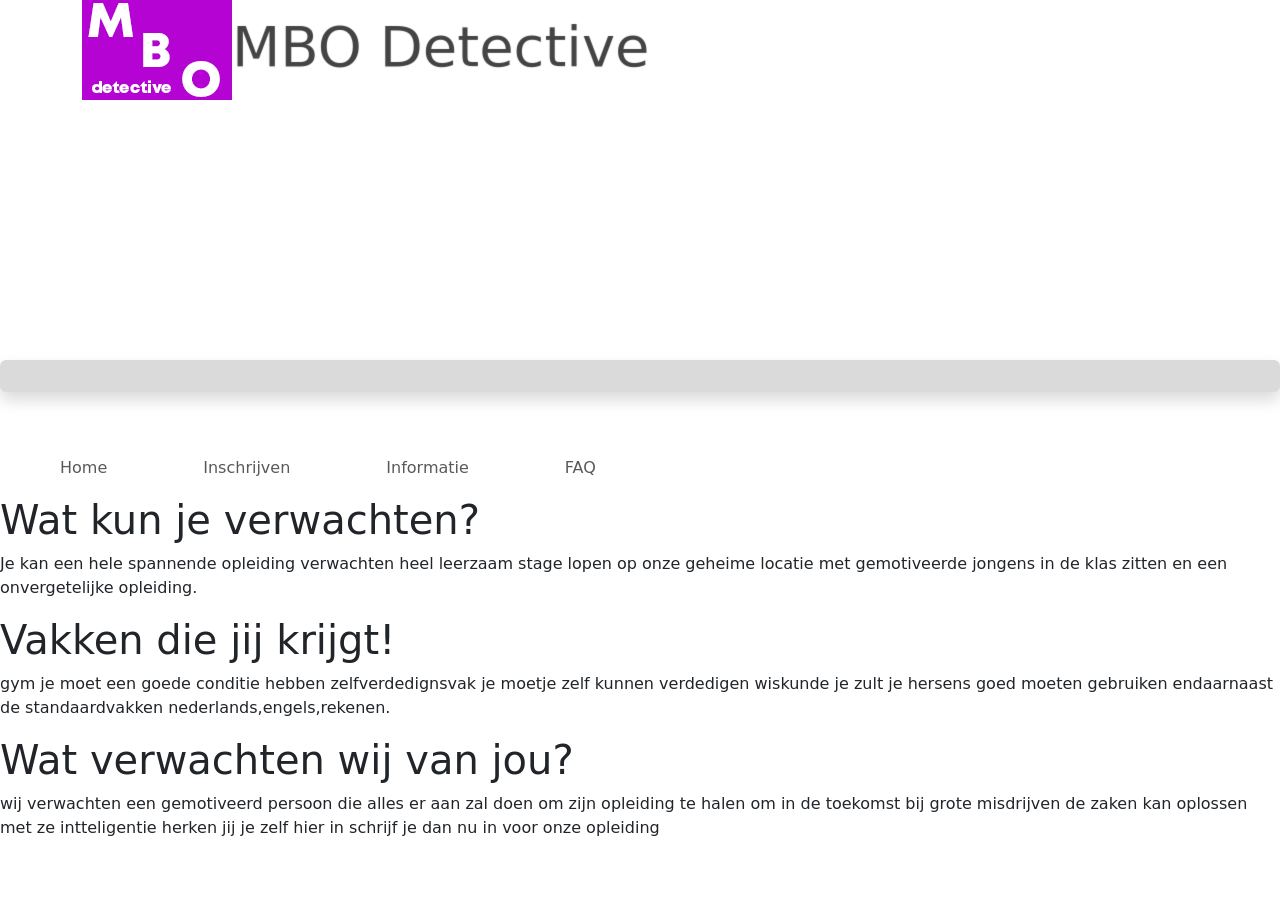
<file: Ryan, Yassin en Adam/info.html>
<!doctype html>
<html lang="en">

<head>
    <!-- Required meta tags -->
    <meta charset="utf-8">
    <meta name="viewport" content="width=device-width, initial-scale=1">

    <!-- Bootstrap CSS -->
    <link href="https://cdn.jsdelivr.net/npm/bootstrap@5.0.0-beta1/dist/css/bootstrap.min.css" rel="stylesheet" integrity="sha384-giJF6kkoqNQ00vy+HMDP7azOuL0xtbfIcaT9wjKHr8RbDVddVHyTfAAsrekwKmP1" crossorigin="anonymous">
    <link rel="stylesheet" type="text/css" href="index.css">
    <link rel="shortcut icon" type="image/jpg" href="./img/favicon.ico"/>

    <title>MBO Detective</title>
</head>

<body>

    <div class="jumbotron jumbotron-fluid">
      <div class="container">
        <h1 class="display-4"><img id="" src="./img/logombo.png" alt="">MBO Detective </h1>
      </div>
    </div>
    <nav class="navbar justify-content-center navbar-light col-12 shadow p-3 mb-5 bg-grey rounded"
        style="background-color: #dadadb;"></nav>
        <nav class="navbar navbar-expand-lg navbar-light ">
            <div class="container-fluid text-center">
                <button class="navbar-toggler" type="button" data-bs-toggle="collapse"
                    data-bs-target="#navbarNavAltMarkup" aria-controls="navbarNavAltMarkup" aria-expanded="false"
                    aria-label="Toggle navigation">
                    <span class="navbar-toggler-icon"></span>
                </button>
                <div class="collapse navbar-collapse" id="navbarNavAltMarkup">
                    <div class="navbar-nav">
                      <a class="nav-link px-5" href="./index.html">Home</a>
                      <a class="nav-link px-5" href="./contact.php">Inschrijven</a>
                      <a class="nav-link px-5" href="./info.html">Informatie</a>
                      <a class="nav-link px-5" href="./faq.html">FAQ</a>
                    </div>
                </div>
            </div>
        </nav>
    </nav>

    <!-- <div class="jumbotron jumbotron-fluid">
        <div class="container">
          <h1 class="display-4"><img id="" src="./img/logombo.png" alt="">MBO Detective </h1>
          <p class="lead">Informatie over de detective opleiding!</p>
            <img class="resize"id="student"src="./img/pikachu.jpg" alt="">
        </div>
      </div> -->

    <h1>Wat kun je verwachten?</h1>
    Je kan een hele spannende opleiding verwachten heel leerzaam stage lopen op onze geheime locatie met gemotiveerde jongens in de klas zitten en een onvergetelijke opleiding.</p>
    <h1>Vakken die jij krijgt!</h1>
        <p>gym je moet een goede conditie hebben zelfverdedignsvak je moetje zelf kunnen verdedigen wiskunde je zult je hersens goed moeten gebruiken endaarnaast de standaardvakken nederlands,engels,rekenen.</p>
    <h1>Wat verwachten wij van jou?</h1>
        <p>wij verwachten een gemotiveerd persoon die alles er aan zal doen om zijn opleiding te halen om in de toekomst bij grote misdrijven de zaken kan oplossen met ze intteligentie
           herken jij je zelf hier in schrijf je dan nu in voor onze opleiding 
        </p>

        
        <!-- <div id="accordion">
            <div class="card">
              <div class="card-header" id="headingOne">
                <h5 class="mb-0">
                  <button class="btn btn-link" data-toggle="collapse" data-target="#collapseOne" aria-expanded="true" aria-controls="collapseOne">
                    Collapsible Group Item #1
                  </button>
                </h5>
              </div>
          
              <div id="collapseOne" class="collapse show" aria-labelledby="headingOne" data-parent="#accordion">
                <div class="card-body">
                  Anim pariatur cliche reprehenderit, enim eiusmod high life accusamus terry richardson ad squid. 3 wolf moon officia aute, non cupidatat skateboard dolor brunch. Food truck quinoa nesciunt laborum eiusmod. Brunch 3 wolf moon tempor, sunt aliqua put a bird on it squid single-origin coffee nulla assumenda shoreditch et. Nihil anim keffiyeh helvetica, craft beer labore wes anderson cred nesciunt sapiente ea proident. Ad vegan excepteur butcher vice lomo. Leggings occaecat craft beer farm-to-table, raw denim aesthetic synth nesciunt you probably haven't heard of them accusamus labore sustainable VHS.
                </div>
              </div>
            </div>
            <div class="card">
              <div class="card-header" id="headingTwo">
                <h5 class="mb-0">
                  <button class="btn btn-link collapsed" data-toggle="collapse" data-target="#collapseTwo" aria-expanded="false" aria-controls="collapseTwo">
                    Collapsible Group Item #2
                  </button>
                </h5>
              </div>
              <div id="collapseTwo" class="collapse" aria-labelledby="headingTwo" data-parent="#accordion">
                <div class="card-body">
                  Anim pariatur cliche reprehenderit, enim eiusmod high life accusamus terry richardson ad squid. 3 wolf moon officia aute, non cupidatat skateboard dolor brunch. Food truck quinoa nesciunt laborum eiusmod. Brunch 3 wolf moon tempor, sunt aliqua put a bird on it squid single-origin coffee nulla assumenda shoreditch et. Nihil anim keffiyeh helvetica, craft beer labore wes anderson cred nesciunt sapiente ea proident. Ad vegan excepteur butcher vice lomo. Leggings occaecat craft beer farm-to-table, raw denim aesthetic synth nesciunt you probably haven't heard of them accusamus labore sustainable VHS.
                </div>
              </div>
            </div>
            <div class="card">
              <div class="card-header" id="headingThree">
                <h5 class="mb-0">
                  <button class="btn btn-link collapsed" data-toggle="collapse" data-target="#collapseThree" aria-expanded="false" aria-controls="collapseThree">
                    Collapsible Group Item #3
                  </button>
                </h5>
              </div>
              <div id="collapseThree" class="collapse" aria-labelledby="headingThree" data-parent="#accordion">
                <div class="card-body">
                  Anim pariatur cliche reprehenderit, enim eiusmod high life accusamus terry richardson ad squid. 3 wolf moon officia aute, non cupidatat skateboard dolor brunch. Food truck quinoa nesciunt laborum eiusmod. Brunch 3 wolf moon tempor, sunt aliqua put a bird on it squid single-origin coffee nulla assumenda shoreditch et. Nihil anim keffiyeh helvetica, craft beer labore wes anderson cred nesciunt sapiente ea proident. Ad vegan excepteur butcher vice lomo. Leggings occaecat craft beer farm-to-table, raw denim aesthetic synth nesciunt you probably haven't heard of them accusamus labore sustainable VHS.
                </div>
              </div>
            </div>
          </div> -->




    <!-- Optional JavaScript; choose one of the two! -->

    <!-- Option 1: Bootstrap Bundle with Popper -->
    <script src="https://cdn.jsdelivr.net/npm/bootstrap@5.0.0-beta1/dist/js/bootstrap.bundle.min.js"
        integrity="sha384-ygbV9kiqUc6oa4msXn9868pTtWMgiQaeYH7/t7LECLbyPA2x65Kgf80OJFdroafW"
        crossorigin="anonymous"></script>

    <!-- Option 2: Separate Popper and Bootstrap JS -->
    <!--
    <script src="https://cdn.jsdelivr.net/npm/@popperjs/core@2.5.4/dist/umd/popper.min.js" integrity="sha384-q2kxQ16AaE6UbzuKqyBE9/u/KzioAlnx2maXQHiDX9d4/zp8Ok3f+M7DPm+Ib6IU" crossorigin="anonymous"></script>
    <script src="https://cdn.jsdelivr.net/npm/bootstrap@5.0.0-beta1/dist/js/bootstrap.min.js" integrity="sha384-pQQkAEnwaBkjpqZ8RU1fF1AKtTcHJwFl3pblpTlHXybJjHpMYo79HY3hIi4NKxyj" crossorigin="anonymous"></script>
    -->
</body>

</html>
</file>
<file: Ryan, Yassin en Adam/index.css>
.nav {
    float: right;
    width: 100px;
    display : flex;
    justify-content: center;
}

.jumbotron {
    text-shadow: #444 0 1px 1px;
		color: rgba(0, 0, 0, 0);
		position: relative;
		height: 40vh;
}

.img1 {
    float: 2px;
}

.resize {
    width: 1300px;
    height: 500px;
}

.container-fluid-nav div {
    display: flex;
    justify-content: space-around;
}
</file>
